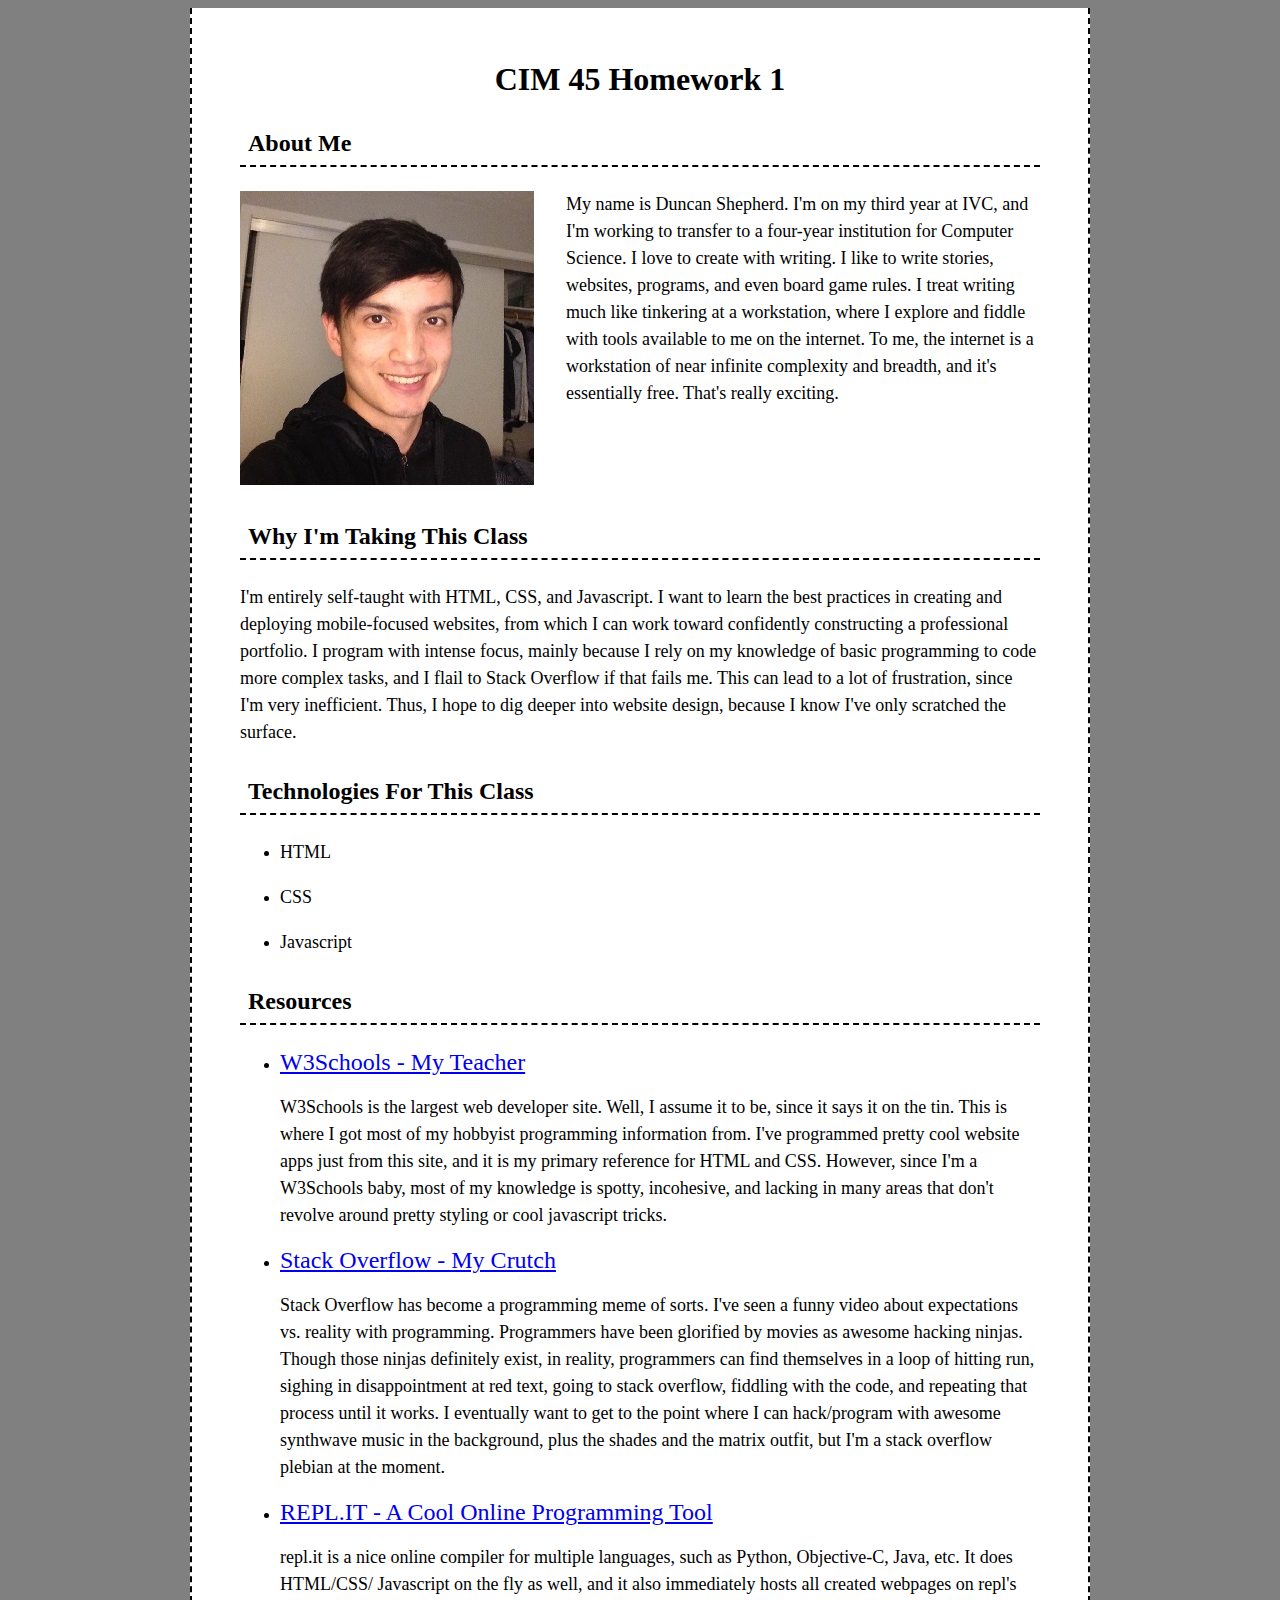
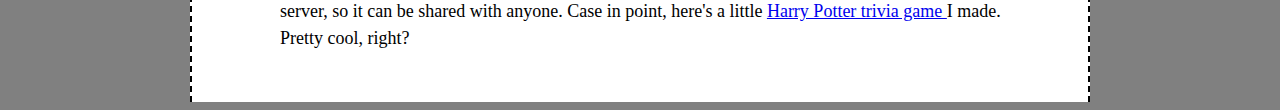
<file: Homework1/index.html>
<!doctype html>
<html lang = "en">
	<head>
		<meta charset = "utf-8">
		<title>CIM 45 Student Intro</title>
		<link href="style.css" rel = "stylesheet" type = "text/css" />
	</head>
	
	<body>
		<div>
			<header>
				<h1>CIM 45 Homework 1</h1>
			</header>
			
			<article>
				<h3>About Me</h3>
				<img src = "profile.jpg" alt = ""/>
				<p> My name is Duncan Shepherd. I'm on my third year at IVC,
				and I'm working to transfer to a four-year institution for 
				Computer Science. I love to create with writing. I like to write
				stories, websites, programs, and even board game rules. I treat
				writing much like tinkering at a workstation, where I explore
				and fiddle with tools available to me on the internet. To me,
				the internet is a workstation of near infinite complexity
				and breadth, and it's essentially free. That's really exciting.</p>
			</article>
			
			<h3>Why I'm Taking This Class</h3>
			<p>I'm entirely self-taught with HTML, CSS, and Javascript. I want
			to learn the best practices in creating and deploying mobile-focused
			websites, from which I can work toward confidently constructing a
			professional portfolio. I program with intense focus, mainly
			because I rely on my knowledge of basic programming to code more
			complex tasks, and I flail to Stack Overflow if that fails me.
			This can lead to a lot of frustration, since I'm very inefficient.
			Thus, I hope to dig deeper into website design, because I know 
			I've only scratched the surface.</p>
			
			<h3>Technologies For This Class</h3>
			<ul>
				<li><p>HTML</p></li>
				<li><p>CSS</p></li>
				<li><p>Javascript</p></li>
			</ul>
			
			<h3>Resources</h3>
			<ul>
				<li>
					<a href = "https://www.w3schools.com" target = "_blank">
						W3Schools - My Teacher
					</a>
					<aside>
						<p>W3Schools is the largest web developer site. Well,
						I assume it to be, since it says it on the tin.
						This is where I got most of my hobbyist programming
						information from. I've programmed pretty cool website
						apps just from this site, and it is my primary reference
						for HTML and CSS. However, since I'm a W3Schools baby, most
						of my knowledge is spotty, incohesive, and lacking in many
						areas that don't revolve around pretty styling or cool
						javascript tricks.</p>
					</aside>
						
				</li>
				<li>
					<a href = "https://stackoverflow.com" target = "_blank">
						Stack Overflow - My Crutch
					</a>
					<aside>
						<p>Stack Overflow has become a programming meme of sorts.
						I've seen a funny video about expectations vs. reality with
						programming. Programmers have been glorified by movies as
						awesome hacking ninjas. Though those ninjas definitely exist,
						in reality, programmers	can find themselves in a loop of 
						hitting run, sighing in disappointment at red text, going
						to stack overflow, fiddling	with the code, and repeating 
						that process until it works. I eventually want to get to
						the point where I can hack/program with awesome synthwave
						music in the background, plus the shades and the matrix outfit,
						but I'm a stack overflow plebian at the moment.</p>
					</aside>
				</li>
				<li>
					<a href = "https://repl.it/" target = "_blank">
						REPL.IT - A Cool Online Programming Tool
					</a>
					<aside>
						<p> repl.it is a nice online compiler for multiple languages,
						such as Python, Objective-C, Java, etc. It does HTML/CSS/
						Javascript on the fly as well, and it also immediately hosts
						all created webpages on repl's server, so it can be shared with
						anyone. Case in point, here's a little 
						<a href = "https://harrypottertrivia--makreth.repl.co" target = "_blank">
							Harry Potter trivia game
						</a>
						I made. Pretty cool, right?
						
					</aside>
				</li>
			</ul>
		</div>
	</body>
</html>
</file>
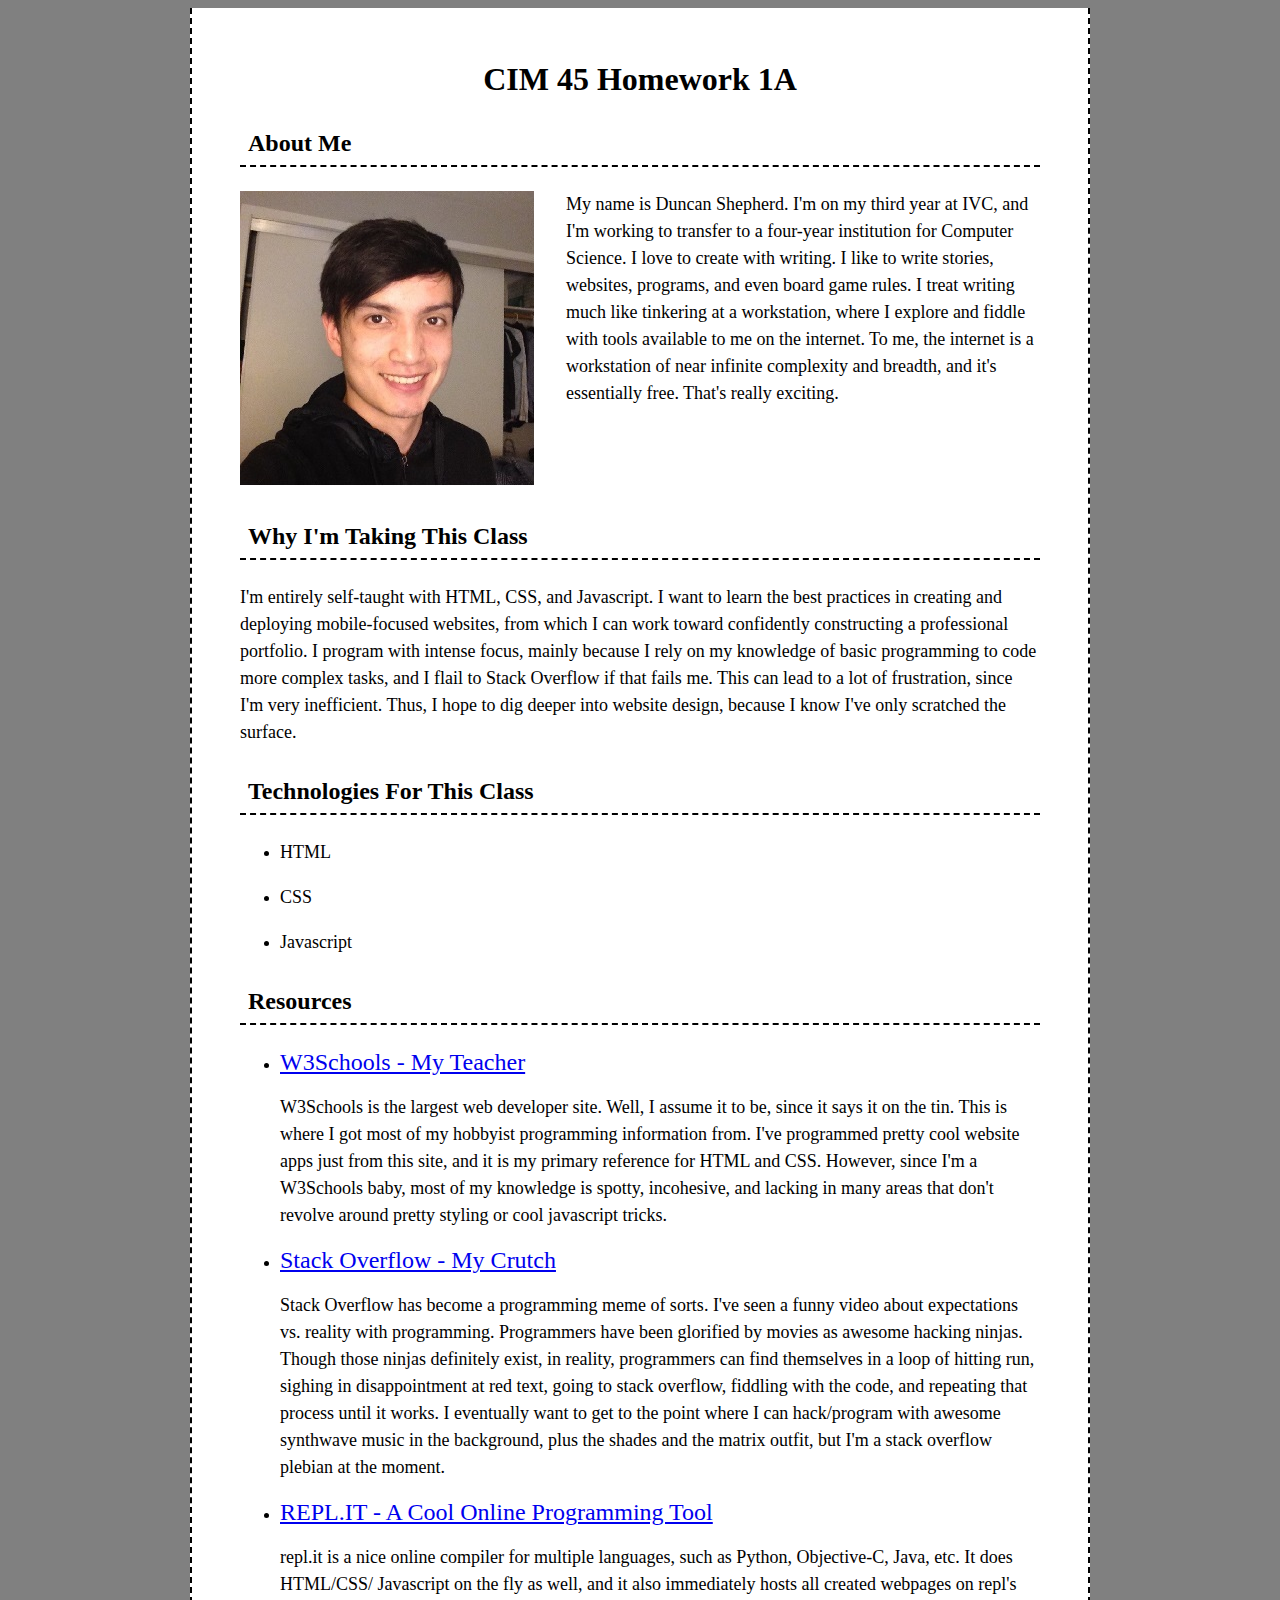
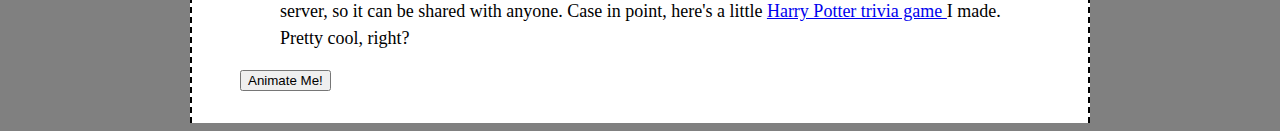
<file: Homework1A/index.html>
<!doctype html>
<html lang = "en">
	<head>
		<meta charset = "utf-8">
		<title>CIM 45 Student Intro</title>
		<link href="style.css" rel = "stylesheet" type = "text/css" />
        
        <script src="https://ajax.googleapis.com/ajax/libs/jquery/3.3.1/jquery.min.js"></script>
        <script>
            $(document).ready(function(){
                $("#anim_button").click(function(){
                    var h = $("#mainHeader");
                    h.animate(
                        {
                            fontSize: '+=32px'
                        }, 4500
                    );
                    h.animate(
                        {
                            fontSize: '-=32px',
                        }, 250
                    );
                    h.css("color", "blue");
                    $("#profile").css(
                        "border", "6px blue solid"
                    );
                });
            });
        </script>
    
    
    </head>
	
	<body>
		<div>
			<header>
				<h1 id = "mainHeader">CIM 45 Homework 1A</h1>
			</header>
			
			<article>
				<h3>About Me</h3>
				<img id = "profile" src = "profile.jpg" alt = ""/>
				<p> My name is Duncan Shepherd. I'm on my third year at IVC,
				and I'm working to transfer to a four-year institution for 
				Computer Science. I love to create with writing. I like to write
				stories, websites, programs, and even board game rules. I treat
				writing much like tinkering at a workstation, where I explore
				and fiddle with tools available to me on the internet. To me,
				the internet is a workstation of near infinite complexity
				and breadth, and it's essentially free. That's really exciting.</p>
			</article>
			
			<h3>Why I'm Taking This Class</h3>
			<p>I'm entirely self-taught with HTML, CSS, and Javascript. I want
			to learn the best practices in creating and deploying mobile-focused
			websites, from which I can work toward confidently constructing a
			professional portfolio. I program with intense focus, mainly
			because I rely on my knowledge of basic programming to code more
			complex tasks, and I flail to Stack Overflow if that fails me.
			This can lead to a lot of frustration, since I'm very inefficient.
			Thus, I hope to dig deeper into website design, because I know 
			I've only scratched the surface.</p>
			
			<h3>Technologies For This Class</h3>
			<ul>
				<li><p>HTML</p></li>
				<li><p>CSS</p></li>
				<li><p>Javascript</p></li>
			</ul>
			
			<h3>Resources</h3>
			<ul>
				<li>
					<a href = "https://www.w3schools.com" target = "_blank">
						W3Schools - My Teacher
					</a>
					<aside>
						<p>W3Schools is the largest web developer site. Well,
						I assume it to be, since it says it on the tin.
						This is where I got most of my hobbyist programming
						information from. I've programmed pretty cool website
						apps just from this site, and it is my primary reference
						for HTML and CSS. However, since I'm a W3Schools baby, most
						of my knowledge is spotty, incohesive, and lacking in many
						areas that don't revolve around pretty styling or cool
						javascript tricks.</p>
					</aside>
						
				</li>
				<li>
					<a href = "https://stackoverflow.com" target = "_blank">
						Stack Overflow - My Crutch
					</a>
					<aside>
						<p>Stack Overflow has become a programming meme of sorts.
						I've seen a funny video about expectations vs. reality with
						programming. Programmers have been glorified by movies as
						awesome hacking ninjas. Though those ninjas definitely exist,
						in reality, programmers	can find themselves in a loop of 
						hitting run, sighing in disappointment at red text, going
						to stack overflow, fiddling	with the code, and repeating 
						that process until it works. I eventually want to get to
						the point where I can hack/program with awesome synthwave
						music in the background, plus the shades and the matrix outfit,
						but I'm a stack overflow plebian at the moment.</p>
					</aside>
				</li>
				<li>
					<a href = "https://repl.it/" target = "_blank">
						REPL.IT - A Cool Online Programming Tool
					</a>
					<aside>
						<p> repl.it is a nice online compiler for multiple languages,
						such as Python, Objective-C, Java, etc. It does HTML/CSS/
						Javascript on the fly as well, and it also immediately hosts
						all created webpages on repl's server, so it can be shared with
						anyone. Case in point, here's a little 
						<a href = "https://harrypottertrivia--makreth.repl.co" target = "_blank">
							Harry Potter trivia game
						</a>
						I made. Pretty cool, right?
						
					</aside>
				</li>
            </ul>

            <footer>
                <button id = "anim_button">Animate Me!</button>
            </footer>
        </div>
        
	</body>
</html>
</file>
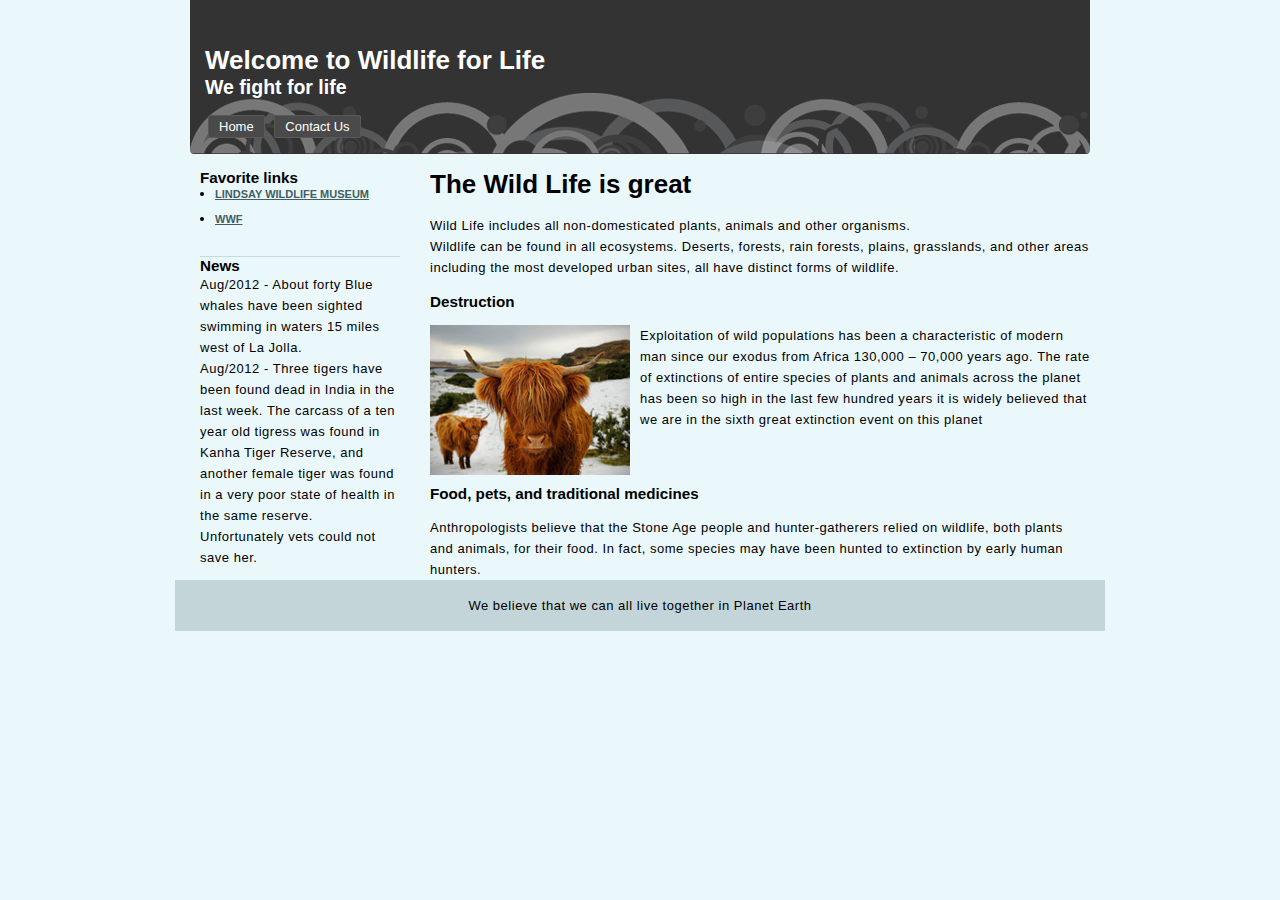
<file: Homework2/index.html>
<!DOCTYPE html>
<html>

<head>
    <meta http-equiv="Content-Type" content="text/html; charset=UTF-8" />
    <meta name="viewport" content="width=device-width, initial-scale=1" />
    <link rel="stylesheet" type="text/css" href="style.css" />
    <title>Wild Life</title>
</head>

<body>
    <div id="header">
        <h1>Welcome to Wildlife for Life</h1>
        <h2>We fight for life</h2>

        <ul class="navigation">
            <li><a href="index.html" title="home">Home</a></li>
            <li><a href="#" title="contact">Contact Us</a></li>
        </ul>
    </div>

    <div class="content">

        <div class="col-right">

            <h1>The Wild Life is great</h1><br />
            <p>Wild Life includes all non-domesticated plants, animals and other organisms.</p>
            <p>Wildlife can be found in all ecosystems. Deserts, forests, rain forests, plains, grasslands, and other
                areas including the most developed urban sites, all have distinct forms of wildlife.</p><br />

            <h3>Destruction</h3><br />
            <img src="images/img1.jpg" class="float-left"
                alt="alternative text.  This text is for screen readers or in the instance an image can't load, a description of what should have been here." />
            <p>Exploitation of wild populations has been a characteristic of modern man since our exodus from Africa
                130,000 – 70,000 years ago. The rate of extinctions of entire species of plants and animals across the
                planet has been so high in the last few hundred years it is widely believed that we are in the sixth
                great extinction event on this planet</p><br />

            <h3 class="clear">Food, pets, and traditional medicines</h3><br />
            <p>Anthropologists believe that the Stone Age people and hunter-gatherers relied on wildlife, both plants
                and animals, for their food. In fact, some species may have been hunted to extinction by early human
                hunters.</p>
        </div>

        <div class="sidebar-left">
            <h3>Favorite links</h3>
            <ul class="list">
                <li><a href="http://wildlife-museum.org/" title="Lindsay Wildlife Museum">Lindsay Wildlife Museum</a>
                </li>
                <li><a href="http://www.worldwildlife.org/home-full.html" title="WWF">WWF</a></li>
            </ul>

            <h3>News</h3>
            <p>Aug/2012 - About forty Blue whales have been sighted swimming in waters 15 miles west of La Jolla.</p>
            <p>Aug/2012 - Three tigers have been found dead in India in the last week. The carcass of a ten year old
                tigress was found in Kanha Tiger Reserve, and another female tiger was found in a very poor state of
                health in the same reserve. Unfortunately vets could not save her.</p>
        </div>
    </div>
    <br class="clear">
    <div id="footer">
        <p>We believe that we can all live together in Planet Earth</p>
    </div>
</body>

</html>
</file>
<file: Homework1/style.css>
body{
	background-color: grey;
}

div{
	padding-top: 32px;
	padding-bottom: 32px;
	background-color: white;
	width: 800px;
	margin: auto;
	border-left: 2px dashed black;
	border-right: 2px dashed black;
	padding-left: 48px;
	padding-right: 48px;
}

p{
	font-size: 18px;
	line-height: 1.5;
}

h1{
	text-align: center;
	font-size: 32px;
}

h3{
	border-bottom: 2px dashed black;
	padding: 8px;
	font-size: 24px;
}

article{
	box-sizing: border-box;	
}

article > img{
	float: left;
	margin-right: 32px;
}

article > p{
	height: 300px;
}

li > a{
	font-size: 24px;
}
</file>
<file: Homework1A/style.css>
body{
	background-color: grey;
}

img{
	box-sizing: border-box;
}

div{
	padding-top: 32px;
	padding-bottom: 32px;
	background-color: white;
	width: 800px;
	margin: auto;
	border-left: 2px dashed black;
	border-right: 2px dashed black;
	padding-left: 48px;
	padding-right: 48px;
}

p{
	font-size: 18px;
	line-height: 1.5;
}

h1{
	text-align: center;
	font-size: 32px;
}

h3{
	border-bottom: 2px dashed black;
	padding: 8px;
	font-size: 24px;
}

article{
	box-sizing: border-box;	
}

article > img{
	float: left;
	margin-right: 32px;
}

article > p{
	height: 300px;
}

li > a{
	font-size: 24px;
}
</file>
<file: Homework2/style.css>
body, h1, h2, h3, p, img, ul, li{
	border:0; margin:0; padding:0;
}

body{
	background-color: #eaf8fb;
	font-family: Arial, Helvetica, sans-serif;
	font-size: 13px;
}

p{
	letter-spacing: .04em;
	line-height: 21px;
}

div#header{
	box-sizing: border-box;
	background-color: #333;
	background-image:url(images/headerbkgd.png);
	background-repeat: no-repeat;
	background-position: left bottom;
	color: #fff;
	-webkit-border-bottom-right-radius: 4px;
	-webkit-border-bottom-left-radius: 4px;
	-moz-border-radius-bottomright: 4px;
	-moz-border-radius-bottomleft: 4px;
	border-bottom-right-radius: 4px;
	border-bottom-left-radius: 4px;
	min-height: 130px;
	padding: 45px 15px 15px;
}

ul.navigation{
	list-style:none;
	margin-top:20px;
}

ul.navigation li{
	display: inline-block;
	margin:0 3px 5px;
}

ul.navigation li a{
	background: #4a4a4a;
	color: #fff;
	-moz-border-radius:2px; 
	-webkit-border-radius:2px;
	border-radius:2px;
	border:1px solid #595959;
	padding:3px 10px;
	text-decoration: none;
}

ul.navigation li a:hover{
	background-color: #000;
}

div.sidebar-left a{
	color: #445e64;
}

div.sidebar-left a:hover{
	text-decoration: none;
}

.list{
	border-bottom: 1px solid #c3dce1;
	padding: 0 0 20px 15px;
}

.list li{
	margin-bottom: 10px;
}

.list li a{
	font-weight: bold;
	text-transform: uppercase;
	font-size: 11px;
}

div#footer{
	background-color: #c4d5d9;
	margin: 0 auto;
	text-align:center;
}

.clear{
	clear: both;
}

.float-right{
	float:right;
}

.float-left{
	float: left;
	margin: 0 10px 10px 0;
}

.float-right img{
	margin:0 0 10px 10px;
}

@media only screen and (min-width: 900px){
	div#header{
		margin: 0 auto;
		width: 900px;
	}
	
	div.content{
		margin: 15px auto;
		width: 900px;
	}

	div.col-right{
		float: right;
		width: 660px;
	}

	div.sidebar-left{
		float:left;
		padding:0 10px;
		width:200px;
	}

	div#footer{
		width:900px;
		padding: 15px;
	}
}

@media only screen and (max-width: 899px){
	div#header{
		width: 100%;
	}

	div.content{
		margin-left: 20px;
		margin-right: 20px;
	}

	div.col-right{
		margin-top: 20px;
	}

	div.sidebar-left{
		margin-top: 20px;
	}

	div#footer{
		width:100%;
		padding: 15px 0px 15px 0px;
	}

}

@media only screen and (max-width: 580px){
	div.col-right img{
		width: 50%;
		height: auto;
		margin-left: 25%;
		margin-right: 25%;
	}

	.float-left{
		float: none;
	}
}
</file>
